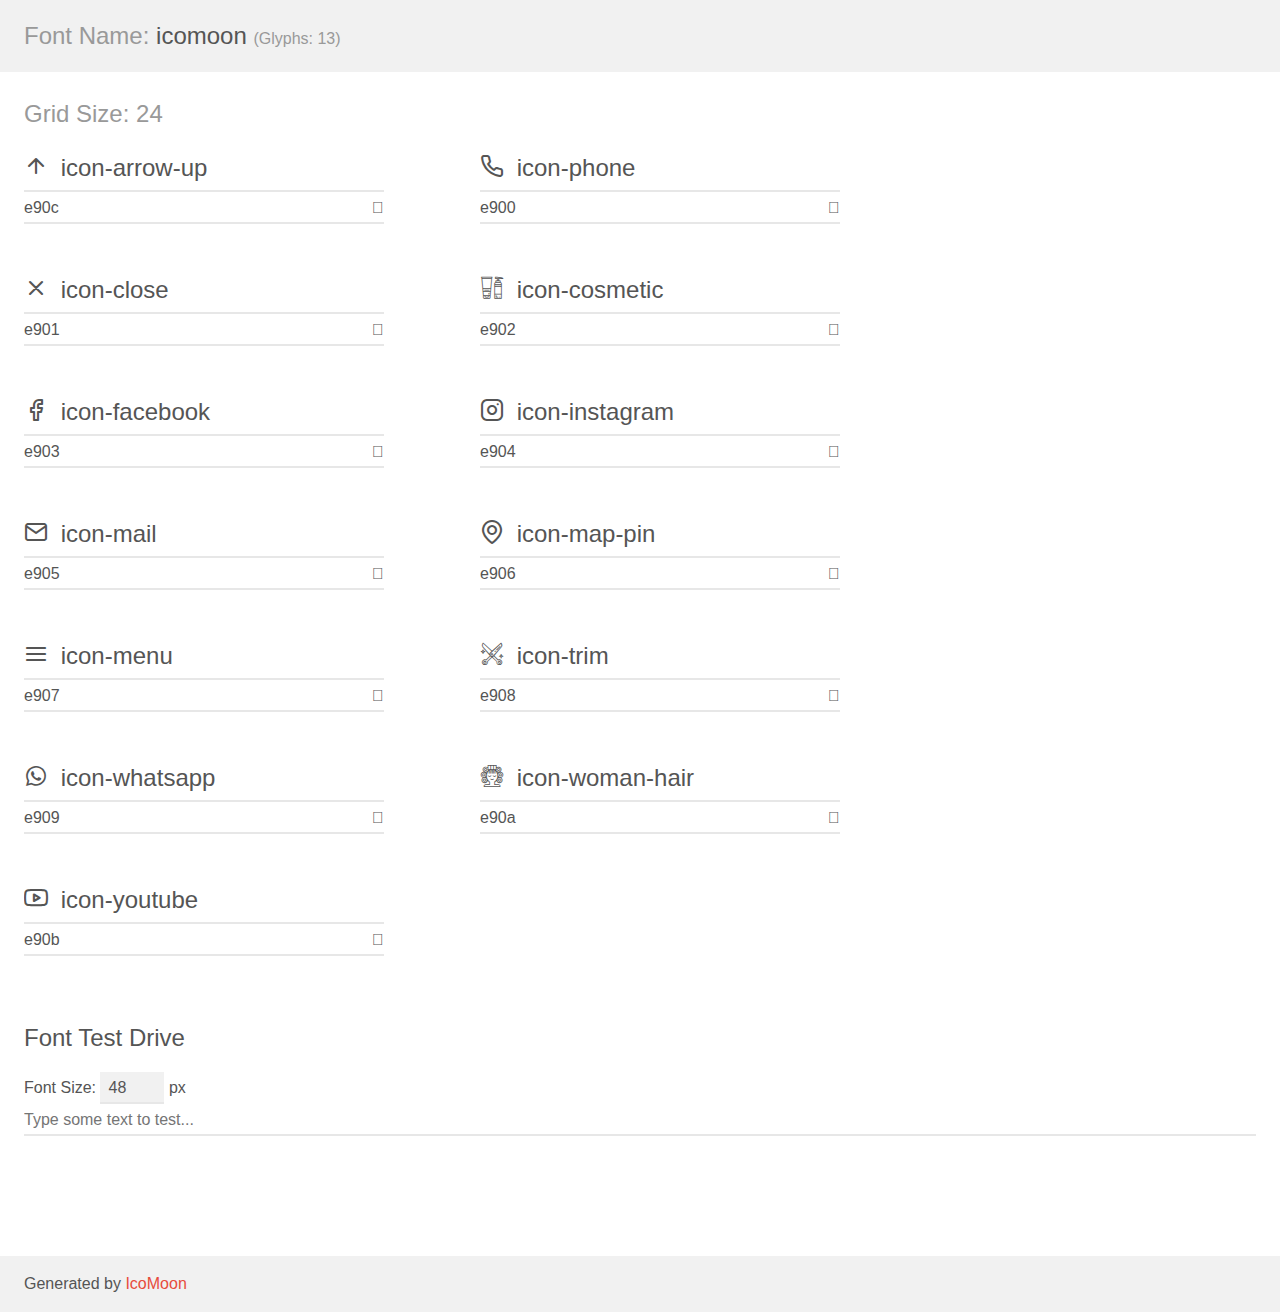
<file: assets/fonts/demo.html>
<!doctype html>
<html>
<head>
    <meta charset="utf-8">
    <title>IcoMoon Demo</title>
    <meta name="description" content="An Icon Font Generated By IcoMoon.io">
    <meta name="viewport" content="width=device-width, initial-scale=1">
    <link rel="stylesheet" href="demo-files/demo.css">
    <link rel="stylesheet" href="style.css"></head>
<body>
    <div class="bgc1 clearfix">
        <h1 class="mhmm mvm"><span class="fgc1">Font Name:</span> icomoon <small class="fgc1">(Glyphs:&nbsp;13)</small></h1>
    </div>
    <div class="clearfix mhl ptl">
        <h1 class="mvm mtn fgc1">Grid Size: 24</h1>
        <div class="glyph fs1">
            <div class="clearfix bshadow0 pbs">
                <span class="icon-arrow-up"></span>
                <span class="mls"> icon-arrow-up</span>
            </div>
            <fieldset class="fs0 size1of1 clearfix hidden-false">
                <input type="text" readonly value="e90c" class="unit size1of2" />
                <input type="text" maxlength="1" readonly value="&#xe90c;" class="unitRight size1of2 talign-right" />
            </fieldset>
            <div class="fs0 bshadow0 clearfix hidden-true">
                <span class="unit pvs fgc1">liga: </span>
                <input type="text" readonly value="" class="liga unitRight" />
            </div>
        </div>
        <div class="glyph fs1">
            <div class="clearfix bshadow0 pbs">
                <span class="icon-phone"></span>
                <span class="mls"> icon-phone</span>
            </div>
            <fieldset class="fs0 size1of1 clearfix hidden-false">
                <input type="text" readonly value="e900" class="unit size1of2" />
                <input type="text" maxlength="1" readonly value="&#xe900;" class="unitRight size1of2 talign-right" />
            </fieldset>
            <div class="fs0 bshadow0 clearfix hidden-true">
                <span class="unit pvs fgc1">liga: </span>
                <input type="text" readonly value="" class="liga unitRight" />
            </div>
        </div>
        <div class="glyph fs1">
            <div class="clearfix bshadow0 pbs">
                <span class="icon-close"></span>
                <span class="mls"> icon-close</span>
            </div>
            <fieldset class="fs0 size1of1 clearfix hidden-false">
                <input type="text" readonly value="e901" class="unit size1of2" />
                <input type="text" maxlength="1" readonly value="&#xe901;" class="unitRight size1of2 talign-right" />
            </fieldset>
            <div class="fs0 bshadow0 clearfix hidden-true">
                <span class="unit pvs fgc1">liga: </span>
                <input type="text" readonly value="" class="liga unitRight" />
            </div>
        </div>
        <div class="glyph fs1">
            <div class="clearfix bshadow0 pbs">
                <span class="icon-cosmetic"></span>
                <span class="mls"> icon-cosmetic</span>
            </div>
            <fieldset class="fs0 size1of1 clearfix hidden-false">
                <input type="text" readonly value="e902" class="unit size1of2" />
                <input type="text" maxlength="1" readonly value="&#xe902;" class="unitRight size1of2 talign-right" />
            </fieldset>
            <div class="fs0 bshadow0 clearfix hidden-true">
                <span class="unit pvs fgc1">liga: </span>
                <input type="text" readonly value="" class="liga unitRight" />
            </div>
        </div>
        <div class="glyph fs1">
            <div class="clearfix bshadow0 pbs">
                <span class="icon-facebook"></span>
                <span class="mls"> icon-facebook</span>
            </div>
            <fieldset class="fs0 size1of1 clearfix hidden-false">
                <input type="text" readonly value="e903" class="unit size1of2" />
                <input type="text" maxlength="1" readonly value="&#xe903;" class="unitRight size1of2 talign-right" />
            </fieldset>
            <div class="fs0 bshadow0 clearfix hidden-true">
                <span class="unit pvs fgc1">liga: </span>
                <input type="text" readonly value="" class="liga unitRight" />
            </div>
        </div>
        <div class="glyph fs1">
            <div class="clearfix bshadow0 pbs">
                <span class="icon-instagram"></span>
                <span class="mls"> icon-instagram</span>
            </div>
            <fieldset class="fs0 size1of1 clearfix hidden-false">
                <input type="text" readonly value="e904" class="unit size1of2" />
                <input type="text" maxlength="1" readonly value="&#xe904;" class="unitRight size1of2 talign-right" />
            </fieldset>
            <div class="fs0 bshadow0 clearfix hidden-true">
                <span class="unit pvs fgc1">liga: </span>
                <input type="text" readonly value="" class="liga unitRight" />
            </div>
        </div>
        <div class="glyph fs1">
            <div class="clearfix bshadow0 pbs">
                <span class="icon-mail"></span>
                <span class="mls"> icon-mail</span>
            </div>
            <fieldset class="fs0 size1of1 clearfix hidden-false">
                <input type="text" readonly value="e905" class="unit size1of2" />
                <input type="text" maxlength="1" readonly value="&#xe905;" class="unitRight size1of2 talign-right" />
            </fieldset>
            <div class="fs0 bshadow0 clearfix hidden-true">
                <span class="unit pvs fgc1">liga: </span>
                <input type="text" readonly value="" class="liga unitRight" />
            </div>
        </div>
        <div class="glyph fs1">
            <div class="clearfix bshadow0 pbs">
                <span class="icon-map-pin"></span>
                <span class="mls"> icon-map-pin</span>
            </div>
            <fieldset class="fs0 size1of1 clearfix hidden-false">
                <input type="text" readonly value="e906" class="unit size1of2" />
                <input type="text" maxlength="1" readonly value="&#xe906;" class="unitRight size1of2 talign-right" />
            </fieldset>
            <div class="fs0 bshadow0 clearfix hidden-true">
                <span class="unit pvs fgc1">liga: </span>
                <input type="text" readonly value="" class="liga unitRight" />
            </div>
        </div>
        <div class="glyph fs1">
            <div class="clearfix bshadow0 pbs">
                <span class="icon-menu"></span>
                <span class="mls"> icon-menu</span>
            </div>
            <fieldset class="fs0 size1of1 clearfix hidden-false">
                <input type="text" readonly value="e907" class="unit size1of2" />
                <input type="text" maxlength="1" readonly value="&#xe907;" class="unitRight size1of2 talign-right" />
            </fieldset>
            <div class="fs0 bshadow0 clearfix hidden-true">
                <span class="unit pvs fgc1">liga: </span>
                <input type="text" readonly value="" class="liga unitRight" />
            </div>
        </div>
        <div class="glyph fs1">
            <div class="clearfix bshadow0 pbs">
                <span class="icon-trim"></span>
                <span class="mls"> icon-trim</span>
            </div>
            <fieldset class="fs0 size1of1 clearfix hidden-false">
                <input type="text" readonly value="e908" class="unit size1of2" />
                <input type="text" maxlength="1" readonly value="&#xe908;" class="unitRight size1of2 talign-right" />
            </fieldset>
            <div class="fs0 bshadow0 clearfix hidden-true">
                <span class="unit pvs fgc1">liga: </span>
                <input type="text" readonly value="" class="liga unitRight" />
            </div>
        </div>
        <div class="glyph fs1">
            <div class="clearfix bshadow0 pbs">
                <span class="icon-whatsapp"></span>
                <span class="mls"> icon-whatsapp</span>
            </div>
            <fieldset class="fs0 size1of1 clearfix hidden-false">
                <input type="text" readonly value="e909" class="unit size1of2" />
                <input type="text" maxlength="1" readonly value="&#xe909;" class="unitRight size1of2 talign-right" />
            </fieldset>
            <div class="fs0 bshadow0 clearfix hidden-true">
                <span class="unit pvs fgc1">liga: </span>
                <input type="text" readonly value="" class="liga unitRight" />
            </div>
        </div>
        <div class="glyph fs1">
            <div class="clearfix bshadow0 pbs">
                <span class="icon-woman-hair"></span>
                <span class="mls"> icon-woman-hair</span>
            </div>
            <fieldset class="fs0 size1of1 clearfix hidden-false">
                <input type="text" readonly value="e90a" class="unit size1of2" />
                <input type="text" maxlength="1" readonly value="&#xe90a;" class="unitRight size1of2 talign-right" />
            </fieldset>
            <div class="fs0 bshadow0 clearfix hidden-true">
                <span class="unit pvs fgc1">liga: </span>
                <input type="text" readonly value="" class="liga unitRight" />
            </div>
        </div>
        <div class="glyph fs1">
            <div class="clearfix bshadow0 pbs">
                <span class="icon-youtube"></span>
                <span class="mls"> icon-youtube</span>
            </div>
            <fieldset class="fs0 size1of1 clearfix hidden-false">
                <input type="text" readonly value="e90b" class="unit size1of2" />
                <input type="text" maxlength="1" readonly value="&#xe90b;" class="unitRight size1of2 talign-right" />
            </fieldset>
            <div class="fs0 bshadow0 clearfix hidden-true">
                <span class="unit pvs fgc1">liga: </span>
                <input type="text" readonly value="" class="liga unitRight" />
            </div>
        </div>
    </div>

    <!--[if gt IE 8]><!-->
    <div class="mhl clearfix mbl">
        <h1>Font Test Drive</h1>
        <label>
            Font Size: <input id="fontSize" type="number" class="textbox0 mbm"
            min="8" value="48" />
            px
        </label>
        <input id="testText" type="text" class="phl size1of1 mvl"
        placeholder="Type some text to test..." value=""/>
        <div id="testDrive" class="icon-" style="font-family: icomoon">&nbsp;
        </div>
    </div>
    <!--<![endif]-->
    <div class="bgc1 clearfix">
        <p class="mhl">Generated by <a href="https://icomoon.io/app">IcoMoon</a></p>
    </div>

    <script src="demo-files/demo.js"></script>
</body>
</html>
</file>
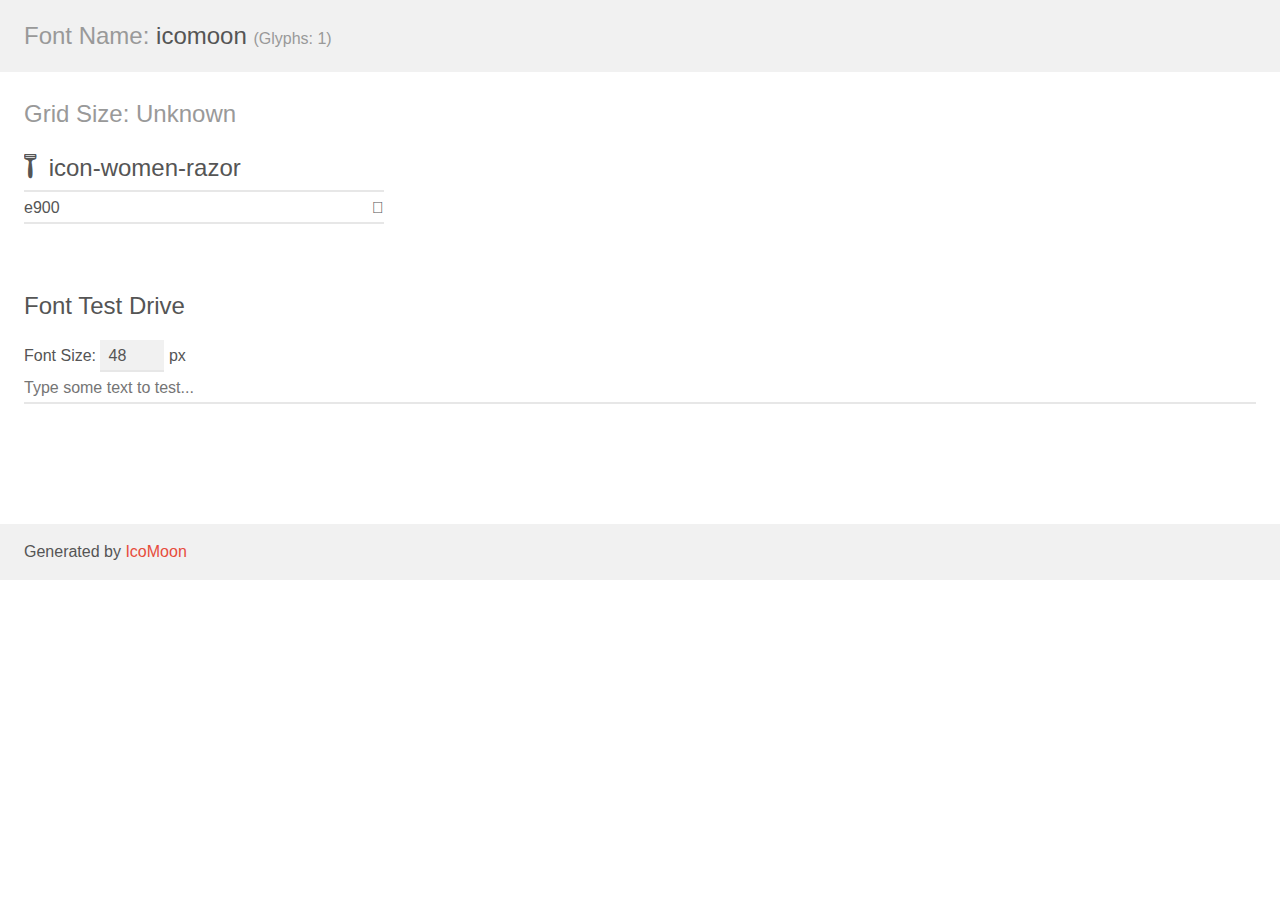
<file: assets/fonts2/demo.html>
<!doctype html>
<html>
<head>
    <meta charset="utf-8">
    <title>IcoMoon Demo</title>
    <meta name="description" content="An Icon Font Generated By IcoMoon.io">
    <meta name="viewport" content="width=device-width, initial-scale=1">
    <link rel="stylesheet" href="demo-files/demo.css">
    <link rel="stylesheet" href="style.css"></head>
<body>
    <div class="bgc1 clearfix">
        <h1 class="mhmm mvm"><span class="fgc1">Font Name:</span> icomoon <small class="fgc1">(Glyphs:&nbsp;1)</small></h1>
    </div>
    <div class="clearfix mhl ptl">
        <h1 class="mvm mtn fgc1">Grid Size: Unknown</h1>
        <div class="glyph fs1">
            <div class="clearfix bshadow0 pbs">
                <span class="icon-women-razor"></span>
                <span class="mls"> icon-women-razor</span>
            </div>
            <fieldset class="fs0 size1of1 clearfix hidden-false">
                <input type="text" readonly value="e900" class="unit size1of2" />
                <input type="text" maxlength="1" readonly value="&#xe900;" class="unitRight size1of2 talign-right" />
            </fieldset>
            <div class="fs0 bshadow0 clearfix hidden-true">
                <span class="unit pvs fgc1">liga: </span>
                <input type="text" readonly value="" class="liga unitRight" />
            </div>
        </div>
    </div>

    <!--[if gt IE 8]><!-->
    <div class="mhl clearfix mbl">
        <h1>Font Test Drive</h1>
        <label>
            Font Size: <input id="fontSize" type="number" class="textbox0 mbm"
            min="8" value="48" />
            px
        </label>
        <input id="testText" type="text" class="phl size1of1 mvl"
        placeholder="Type some text to test..." value=""/>
        <div id="testDrive" class="icon-" style="font-family: icomoon">&nbsp;
        </div>
    </div>
    <!--<![endif]-->
    <div class="bgc1 clearfix">
        <p class="mhl">Generated by <a href="https://icomoon.io/app">IcoMoon</a></p>
    </div>

    <script src="demo-files/demo.js"></script>
</body>
</html>
</file>
<file: assets/fonts/demo-files/demo.css>
body {
  padding: 0;
  margin: 0;
  font-family: sans-serif;
  font-size: 1em;
  line-height: 1.5;
  color: #555;
  background: #fff;
}
h1 {
  font-size: 1.5em;
  font-weight: normal;
}
small {
  font-size: .66666667em;
}
a {
  color: #e74c3c;
  text-decoration: none;
}
a:hover, a:focus {
  box-shadow: 0 1px #e74c3c;
}
.bshadow0, input {
  box-shadow: inset 0 -2px #e7e7e7;
}
input:hover {
  box-shadow: inset 0 -2px #ccc;
}
input, fieldset {
  font-family: sans-serif;
  font-size: 1em;
  margin: 0;
  padding: 0;
  border: 0;
}
input {
  color: inherit;
  line-height: 1.5;
  height: 1.5em;
  padding: .25em 0;
}
input:focus {
  outline: none;
  box-shadow: inset 0 -2px #449fdb;
}
.glyph {
  font-size: 16px;
  width: 15em;
  padding-bottom: 1em;
  margin-right: 4em;
  margin-bottom: 1em;
  float: left;
  overflow: hidden;
}
.liga {
  width: 80%;
  width: calc(100% - 2.5em);
}
.talign-right {
  text-align: right;
}
.talign-center {
  text-align: center;
}
.bgc1 {
  background: #f1f1f1;
}
.fgc1 {
  color: #999;
}
.fgc0 {
  color: #000;
}
p {
  margin-top: 1em;
  margin-bottom: 1em;
}
.mvm {
  margin-top: .75em;
  margin-bottom: .75em;
}
.mtn {
  margin-top: 0;
}
.mtl, .mal {
  margin-top: 1.5em;
}
.mbl, .mal {
  margin-bottom: 1.5em;
}
.mal, .mhl {
  margin-left: 1.5em;
  margin-right: 1.5em;
}
.mhmm {
  margin-left: 1em;
  margin-right: 1em;
}
.mls {
  margin-left: .25em;
}
.ptl {
  padding-top: 1.5em;
}
.pbs, .pvs {
  padding-bottom: .25em;
}
.pvs, .pts {
  padding-top: .25em;
}
.unit {
  float: left;
}
.unitRight {
  float: right;
}
.size1of2 {
  width: 50%;
}
.size1of1 {
  width: 100%;
}
.clearfix:before, .clearfix:after {
  content: " ";
  display: table;
}
.clearfix:after {
  clear: both;
}
.hidden-true {
  display: none;
}
.textbox0 {
  width: 3em;
  background: #f1f1f1;
  padding: .25em .5em;
  line-height: 1.5;
  height: 1.5em;
}
#testDrive {
  display: block;
  padding-top: 24px;
  line-height: 1.5;
}
.fs0 {
  font-size: 16px;
}
.fs1 {
  font-size: 24px;
}
</file>
<file: assets/fonts/style.css>
@font-face {
  font-family: 'icomoon';
  src:  url('fonts/icomoon.eot?pb82g0');
  src:  url('fonts/icomoon.eot?pb82g0#iefix') format('embedded-opentype'),
    url('fonts/icomoon.ttf?pb82g0') format('truetype'),
    url('fonts/icomoon.woff?pb82g0') format('woff'),
    url('fonts/icomoon.svg?pb82g0#icomoon') format('svg');
  font-weight: normal;
  font-style: normal;
  font-display: block;
}

[class^="icon-"], [class*=" icon-"] {
  /* use !important to prevent issues with browser extensions that change fonts */
  font-family: 'icomoon' !important;
  speak: never;
  font-style: normal;
  font-weight: normal;
  font-variant: normal;
  text-transform: none;
  line-height: 1;

  /* Better Font Rendering =========== */
  -webkit-font-smoothing: antialiased;
  -moz-osx-font-smoothing: grayscale;
}

.icon-arrow-up:before {
  content: "\e90c";
}
.icon-phone:before {
  content: "\e900";
}
.icon-close:before {
  content: "\e901";
}
.icon-cosmetic:before {
  content: "\e902";
}
.icon-facebook:before {
  content: "\e903";
}
.icon-instagram:before {
  content: "\e904";
}
.icon-mail:before {
  content: "\e905";
}
.icon-map-pin:before {
  content: "\e906";
}
.icon-menu:before {
  content: "\e907";
}
.icon-trim:before {
  content: "\e908";
}
.icon-whatsapp:before {
  content: "\e909";
}
.icon-woman-hair:before {
  content: "\e90a";
}
.icon-youtube:before {
  content: "\e90b";
}
</file>
<file: assets/fonts2/demo-files/demo.css>
body {
  padding: 0;
  margin: 0;
  font-family: sans-serif;
  font-size: 1em;
  line-height: 1.5;
  color: #555;
  background: #fff;
}
h1 {
  font-size: 1.5em;
  font-weight: normal;
}
small {
  font-size: .66666667em;
}
a {
  color: #e74c3c;
  text-decoration: none;
}
a:hover, a:focus {
  box-shadow: 0 1px #e74c3c;
}
.bshadow0, input {
  box-shadow: inset 0 -2px #e7e7e7;
}
input:hover {
  box-shadow: inset 0 -2px #ccc;
}
input, fieldset {
  font-family: sans-serif;
  font-size: 1em;
  margin: 0;
  padding: 0;
  border: 0;
}
input {
  color: inherit;
  line-height: 1.5;
  height: 1.5em;
  padding: .25em 0;
}
input:focus {
  outline: none;
  box-shadow: inset 0 -2px #449fdb;
}
.glyph {
  font-size: 16px;
  width: 15em;
  padding-bottom: 1em;
  margin-right: 4em;
  margin-bottom: 1em;
  float: left;
  overflow: hidden;
}
.liga {
  width: 80%;
  width: calc(100% - 2.5em);
}
.talign-right {
  text-align: right;
}
.talign-center {
  text-align: center;
}
.bgc1 {
  background: #f1f1f1;
}
.fgc1 {
  color: #999;
}
.fgc0 {
  color: #000;
}
p {
  margin-top: 1em;
  margin-bottom: 1em;
}
.mvm {
  margin-top: .75em;
  margin-bottom: .75em;
}
.mtn {
  margin-top: 0;
}
.mtl, .mal {
  margin-top: 1.5em;
}
.mbl, .mal {
  margin-bottom: 1.5em;
}
.mal, .mhl {
  margin-left: 1.5em;
  margin-right: 1.5em;
}
.mhmm {
  margin-left: 1em;
  margin-right: 1em;
}
.mls {
  margin-left: .25em;
}
.ptl {
  padding-top: 1.5em;
}
.pbs, .pvs {
  padding-bottom: .25em;
}
.pvs, .pts {
  padding-top: .25em;
}
.unit {
  float: left;
}
.unitRight {
  float: right;
}
.size1of2 {
  width: 50%;
}
.size1of1 {
  width: 100%;
}
.clearfix:before, .clearfix:after {
  content: " ";
  display: table;
}
.clearfix:after {
  clear: both;
}
.hidden-true {
  display: none;
}
.textbox0 {
  width: 3em;
  background: #f1f1f1;
  padding: .25em .5em;
  line-height: 1.5;
  height: 1.5em;
}
#testDrive {
  display: block;
  padding-top: 24px;
  line-height: 1.5;
}
.fs0 {
  font-size: 16px;
}
.fs1 {
  font-size: 24px;
}
</file>
<file: assets/fonts2/style.css>
@font-face {
  font-family: 'icomoon';
  src:  url('fonts/icomoon.eot?rvjbjc');
  src:  url('fonts/icomoon.eot?rvjbjc#iefix') format('embedded-opentype'),
    url('fonts/icomoon.ttf?rvjbjc') format('truetype'),
    url('fonts/icomoon.woff?rvjbjc') format('woff'),
    url('fonts/icomoon.svg?rvjbjc#icomoon') format('svg');
  font-weight: normal;
  font-style: normal;
  font-display: block;
}

[class^="icon-"], [class*=" icon-"] {
  /* use !important to prevent issues with browser extensions that change fonts */
  font-family: 'icomoon' !important;
  speak: never;
  font-style: normal;
  font-weight: normal;
  font-variant: normal;
  text-transform: none;
  line-height: 1;

  /* Better Font Rendering =========== */
  -webkit-font-smoothing: antialiased;
  -moz-osx-font-smoothing: grayscale;
}

.icon-women-razor:before {
  content: "\e900";
}
</file>
